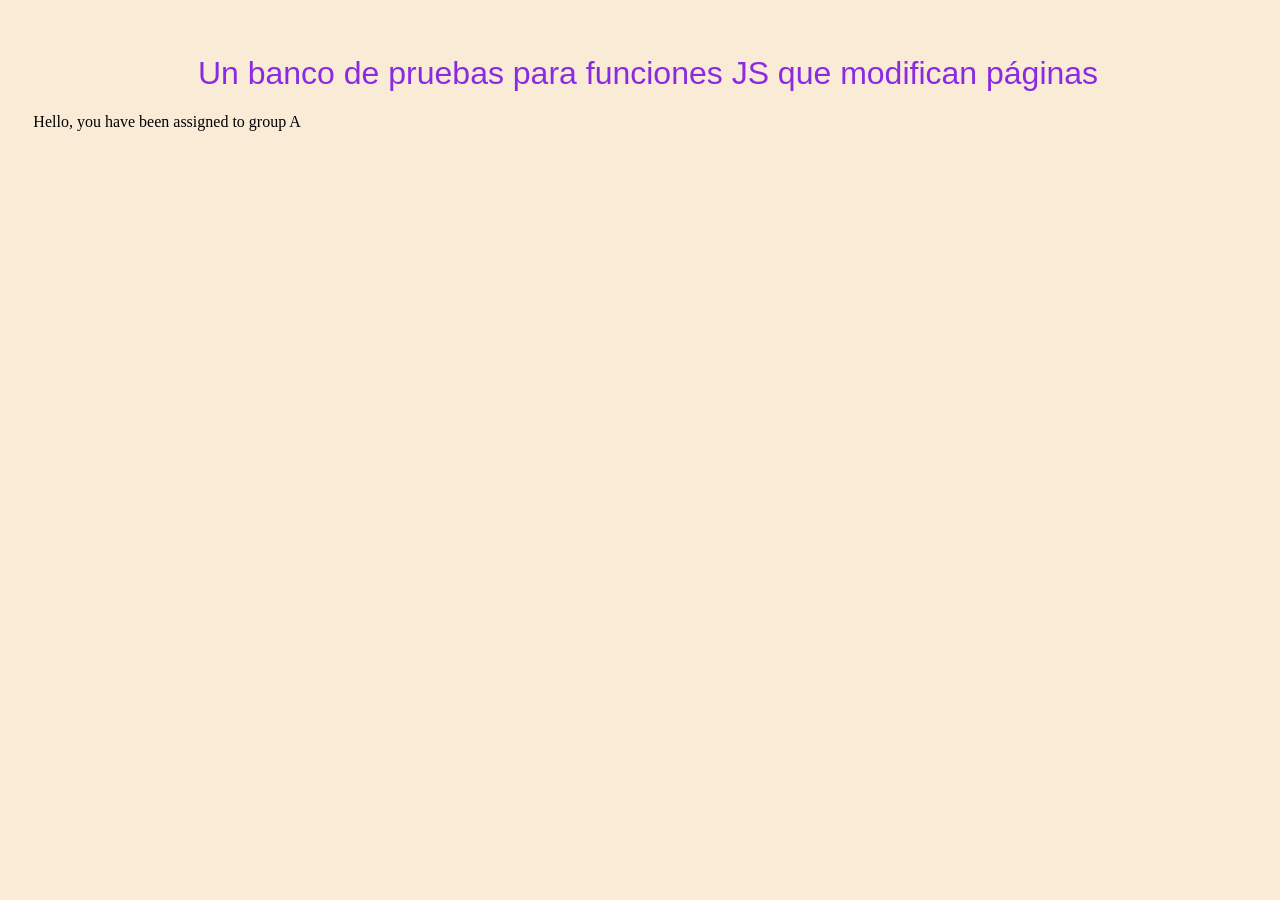
<file: 84-ab-testing/test-platform/index.html>
<!DOCTYPE html>
<html>

<head>
  <meta charset="utf-8">
  <meta name="viewport" content="width=device-width">
  <title></title>
  <link href="styles-extended.css" rel="stylesheet" type="text/css" />
</head>

<body>
  <!-- load A/B testing functions -->
  <script src="ab-testing.js"></script>

  <!-- load functions that preview the new version -->
  <script src="update-graphics.js"></script>

  <h1 id="myHeroTitle">A playground for learning JS operations and differential displays</h1>

  <!--- I sit here doing nothing, printing nothing -->
  <p id="blankPara"></p>

  <script>
  let my_group = randAssign();
  document.getElementById('blankPara').innerHTML = 'Hello, you have been assigned to group ' + my_group;
  
  // let's make an 'A' page:
  if (my_group == 'A') {
    // new background
    changebg('antiquewhite');

    // Writing in Spanish
    changeHeroTitle('es')
  }
  else {
    // it's B, the page stays the same.
  }
  </script>

</body>
</html>
</file>
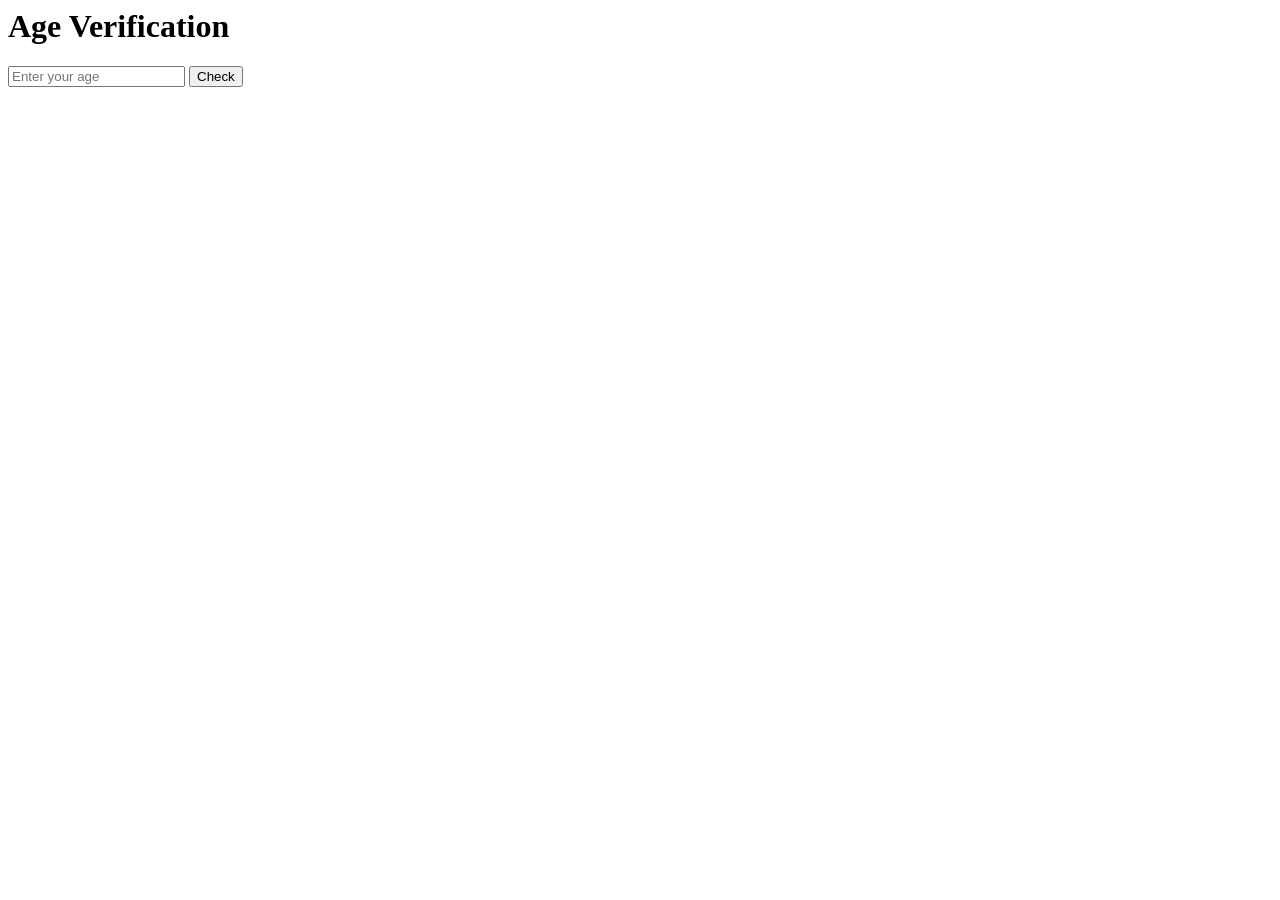
<file: 45-javascript/test_conditionals-2.html>
<html>

<head></head>

<body>
    <h1>Age Verification</h1>

    <input type="string" id="ageInput" placeholder="Enter your age">

    <button onclick="checkAge()">Check</button>

    <!-- at the begining the paragraph is empty and de facto INVISIBLE -->
    <p id="result_para"></p>

    <script>
        function checkAge() {
            const age = parseInt(document.getElementById('ageInput').value);
            const my_output_area = document.getElementById('result_para');

            if (age === '') {
                my_output_area.textContent = 'Please enter your age';
                // program a behaviour here...
                alert('please enter a number in the input area before pressing the button!')

            } else if (age < 13) {
                my_output_area.textContent = 'You are a child';
                document.body.style.backgroundColor = 'pink';
                // program a behavious here...
            } else if (age < 18) {
                my_output_area.textContent = 'You are a teenager';
            } else {
                my_output_area.textContent = 'You are an adult';
                my_output_area.style.backgroundColor = 'blue';
                // more bells and whistles here...
            }
        }
    </script>
</body>

</html>
</file>
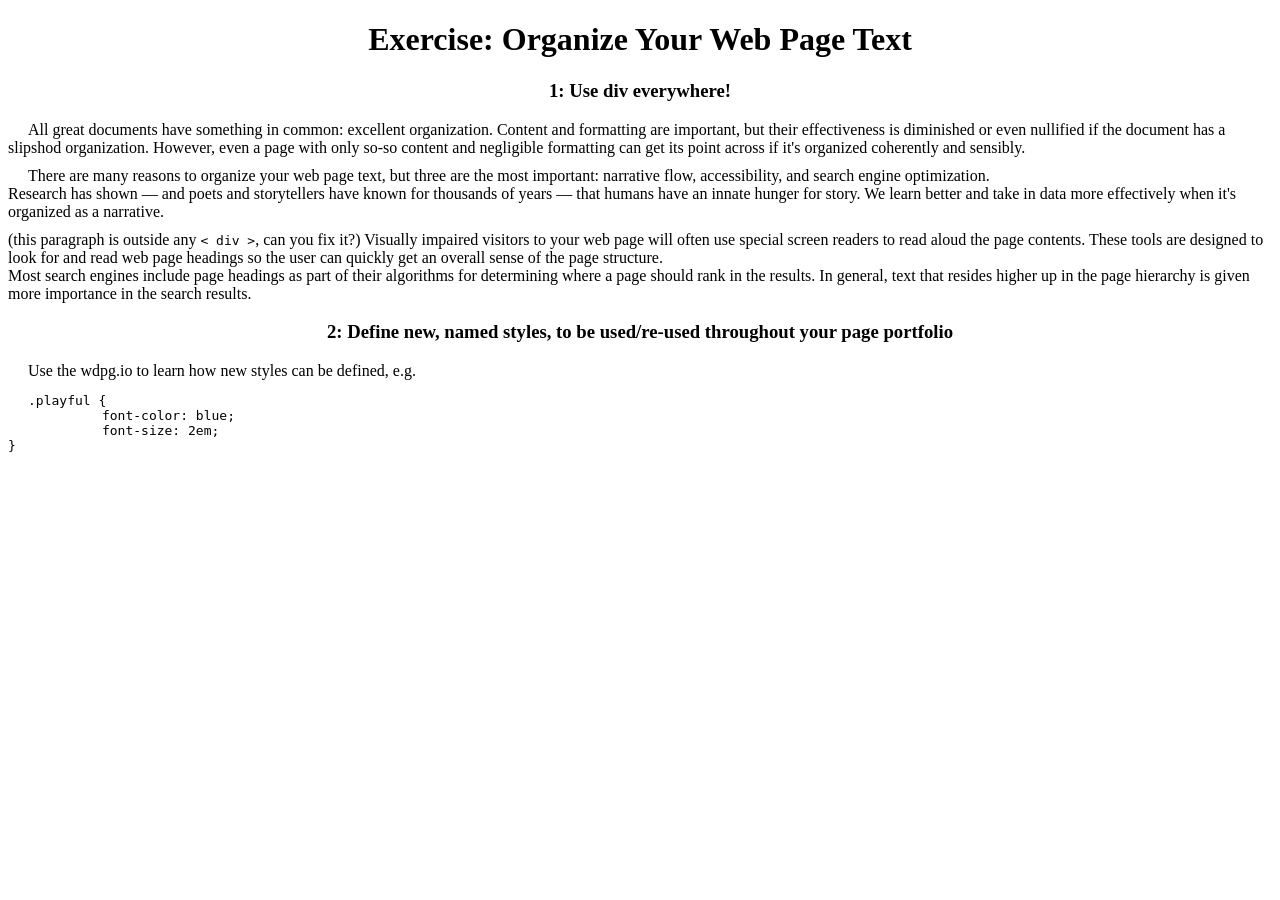
<file: 26-structural-tags/src/exercise-35.html>
<!DOCTYPE html>
<html>

<head>
    <meta charset="utf-8">
    <meta name="viewport" content="width=device-width">
    <title>Linking example</title>
    <link href="./exercise-35.css" rel="stylesheet" type="text/css" />
</head>

<body>
<h1>Exercise: Organize Your Web Page Text</h1>

<h3>1: Use div everywhere!</h3>

<div>
	All great documents have something in common: excellent organization. 
    
    Content and formatting are important, but their effectiveness is diminished or even nullified if the document has a slipshod organization. 
	However, even a page with only so-so content and negligible formatting can get its point across if it's organized coherently and sensibly.
</div>
<div>
    There are many reasons to organize your web page text, but three are the most important: narrative flow, accessibility, and search engine optimization.

    <br />
    Research has shown &mdash; and poets and storytellers have known for thousands of years &mdash; that humans have an innate hunger for story. We learn better and take in data more effectively when it's organized as a narrative.
</div>
    
    (this paragraph is outside any <code>&lt; div &gt;</code>, can you fix it?) Visually impaired visitors to your web page will often use special screen readers to read aloud the page contents. These tools are designed to look for and read web page headings so the user can quickly get an overall sense of the page structure.<br>
Most search engines include page headings as part of their algorithms for determining where a page should rank in the results. In general, text that resides higher up in the page hierarchy is given more importance in the search results.


<h3>2: Define new, named styles, to be used/re-used throughout your page portfolio</h3>

<div>
Use the wdpg.io to learn how new styles can be defined, e.g.

<br />
<pre>
.playful {
            font-color: blue;
            font-size: 2em;
}
</pre>
</div>



</body>
</html>
</file>
<file: 84-ab-testing/test-platform/styles-extended.css>
* {
    box-sizing: border-box;
}

html,
body {
    height: 100%;
    width: 100%;
    padding: 1%;
}


/* vanilla typography, change if you wish
*/

h1 {
    text-align: center;
    font-family: "Source Sans Pro", sans-serif;
    font-weight: normal;
    color: blueviolet;
}

span {
    font-variant: small-caps;
    background-color: antiquewhite;
}


/* table formatting, change only if you're sure
this setup is from the w3schools:
https://www.w3schools.com/html/html_tables.asp
*/

table {
    font-family: arial, sans-serif;
    border-collapse: collapse;
    width: 100%;
}

td,
th {
    border: 1px solid #dddddd;
    text-align: left;
    padding: 8px;
}

tr:nth-child(even) {
    background-color: #dddddd;
}
</file>
<file: 26-structural-tags/src/exercise-35.css>
div {
    margin-bottom: 10px;
    text-indent: 20px;
}

h1, h2, h3 {
    text-align: center;
}
</file>
